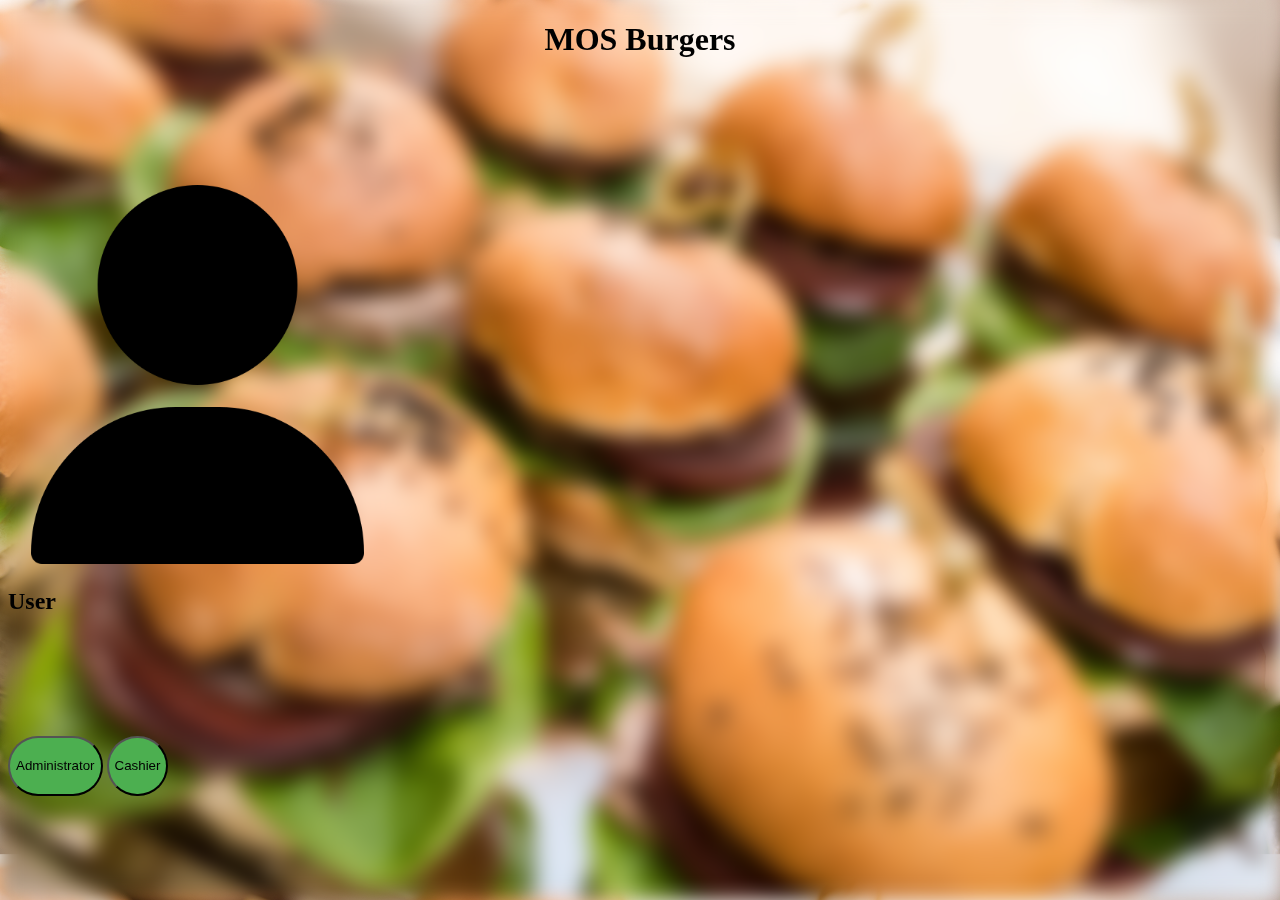
<file: index.html>
<!DOCTYPE html>
<html lang="en">

<head>
    <meta charset="UTF-8">
    <meta name="viewport" content="width=device-width, initial-scale=1.0">
    <title>MOS Burger</title>
    <link rel="stylesheet" href="https://cdnjs.cloudflare.com/ajax/libs/font-awesome/6.0.0-beta3/css/all.min.css">
    <link rel="stylesheet" href="style.css">
    <script src="script.js"></script>
    <link href="https://cdn.jsdelivr.net/npm/bootstrap@5.3.2/dist/css/bootstrap.min.css" rel="stylesheet"
        integrity="sha384-T3c6CoIi6uLrA9TneNEoa7RxnatzjcDSCmG1MXxSR1GAsXEV/Dwwykc2MPK8M2HN" crossorigin="anonymous">
</head>

<body>

    <!-- User Form -->

    <section id="user">
        <header>
            <h1 id="title"><b>MOS Burgers</b></h1>
        </header>
        <div class="container py-5 h-100">
            <div class="row d-flex justify-content-center align-items-center h-100">
                <div class="col-12 col-md-8 col-lg-6 col-xl-5">
                    <div class="card shadow-2-strong" style="margin-top: 10%; border-radius: 1rem; ">
                        <div class="card-body p-5 text-center">

                            <div>
                                <img class="img-thumbnail  rounded-circle user-img" src="./assets/user.png" alt="">
                            </div>
                            <h2>User</h2>

                            <div class="btn-box d-grid gap-2">
                                <button onclick="myFunction1()" class="btn btn-primary" type="button"
                                    fdprocessedid="2is9ui">Administrator</button>
                                <button onclick="myFunction2()" class="btn btn-primary" type="button"
                                    fdprocessedid="5f830k">Cashier</button>
                            </div>

                        </div>
                    </div>
                </div>
            </div>
        </div>

    </section>


    <!-- Administrator Form-->


    <section id="administrator">

        <button onclick="backButton()" style='font-size:24px; border-radius: 50px;'><i class='fas fa-arrow-circle-left'
                style='font-size:48px; '></i></button>


        <div class="container py-2 h-100">
            <div class="row d-flex justify-content-center align-items-center h-100 ">
                <div class="col-12 col-md-8 col-lg-6 col-xl-5">
                    <div class="card shadow-2-strong" style="border-radius: 1rem; ">
                        <div class="card-body p-5 text-center">

                            <div>
                                <img class="img-thumbnail  rounded-circle user-img" src="./assets/user.png" alt="">
                            </div>
                            <h2>Administrator</h2>

                            <div class="form-outline form-white mb-4 ">
                                <label class="form-label" for="typeEmailX">User Name</label>
                                <input type="email" id="txtName" class="form-control form-control-lg" />

                            </div>

                            <div class="form-outline form-white mb-4">
                                <label class="form-label" for="typePasswordX">Password</label>
                                <input type="password" id="txtPassword" class="form-control form-control-lg" />

                            </div>

                            <button onclick="myFunction3()" class="btn btn-outline-light btn-lg px-5 login-btn"
                                type="submit">Login</button>

                        </div>
                    </div>
                </div>
            </div>
        </div>
    </section>

    <!-- mangement form -->

    <section id="mangement-form">

        <button onclick="backButton()" style='font-size:24px; border-radius: 50px;'><i class='fas fa-arrow-circle-left'
                style='font-size:48px; '></i></button>


        <div class="container py-2 h-100 mangement">
            <div class="row d-flex justify-content-center align-items-center h-100 ">
                <div class="col-12 col-md-8 col-lg-6 col-xl-5">
                    <div class="card shadow-2-strong" style="border-radius: 1rem; ">
                        <div class="card-body p-5 text-center">

                            <div class="btn-box d-grid gap-2">
                                <button onclick="" class="btn btn-primary" type="button"
                                    fdprocessedid="2is9ui">Monthly Report</button>
                                <button onclick="" class="btn btn-primary" type="button"
                                    fdprocessedid="5f830k">Manage Stores</button>
                            </div>
                        </div>
                    </div>
                </div>
            </div>
        </div>
    </section>






    <!-- Cashier Form-->

    <div id="cashier">

        <button onclick="backButton()" style='font-size:24px; border-radius: 50px'><i class='fas fa-arrow-circle-left'
                style='font-size:48px; '></i></button>


        <div class="container py-2 h-100">
            <div class="row d-flex justify-content-center align-items-center h-100 ">
                <div class="col-12 col-md-8 col-lg-6 col-xl-5">
                    <div class="card shadow-2-strong" style="border-radius: 1rem; ">
                        <div class="card-body p-5 text-center">

                            <div>
                                <img class="img-thumbnail  rounded-circle user-img" src="./assets/user.png" alt="">
                            </div>
                            <h2>Cashier</h2>

                            <div class="form-outline form-white mb-4 ">
                                <label class="form-label" for="typeEmailX">User Name</label>
                                <input type="email" id="txtName1" class="form-control form-control-lg" />

                            </div>

                            <div class="form-outline form-white mb-4">
                                <label class="form-label" for="typePasswordX">Password</label>
                                <input type="password" id="txtPassword1" class="form-control form-control-lg" />

                            </div>

                            <button onclick="myFunction4()" class="btn btn-outline-light btn-lg px-5 login-btn" type="submit">Login</button>



                        </div>
                    </div>
                </div>
            </div>
        </div>
    </div>




    <script src="https://cdn.jsdelivr.net/npm/bootstrap@5.3.2/dist/js/bootstrap.bundle.min.js"
        integrity="sha384-C6RzsynM9kWDrMNeT87bh95OGNyZPhcTNXj1NW7RuBCsyN/o0jlpcV8Qyq46cDfL"
        crossorigin="anonymous"></script>
</body>

</html>
</file>
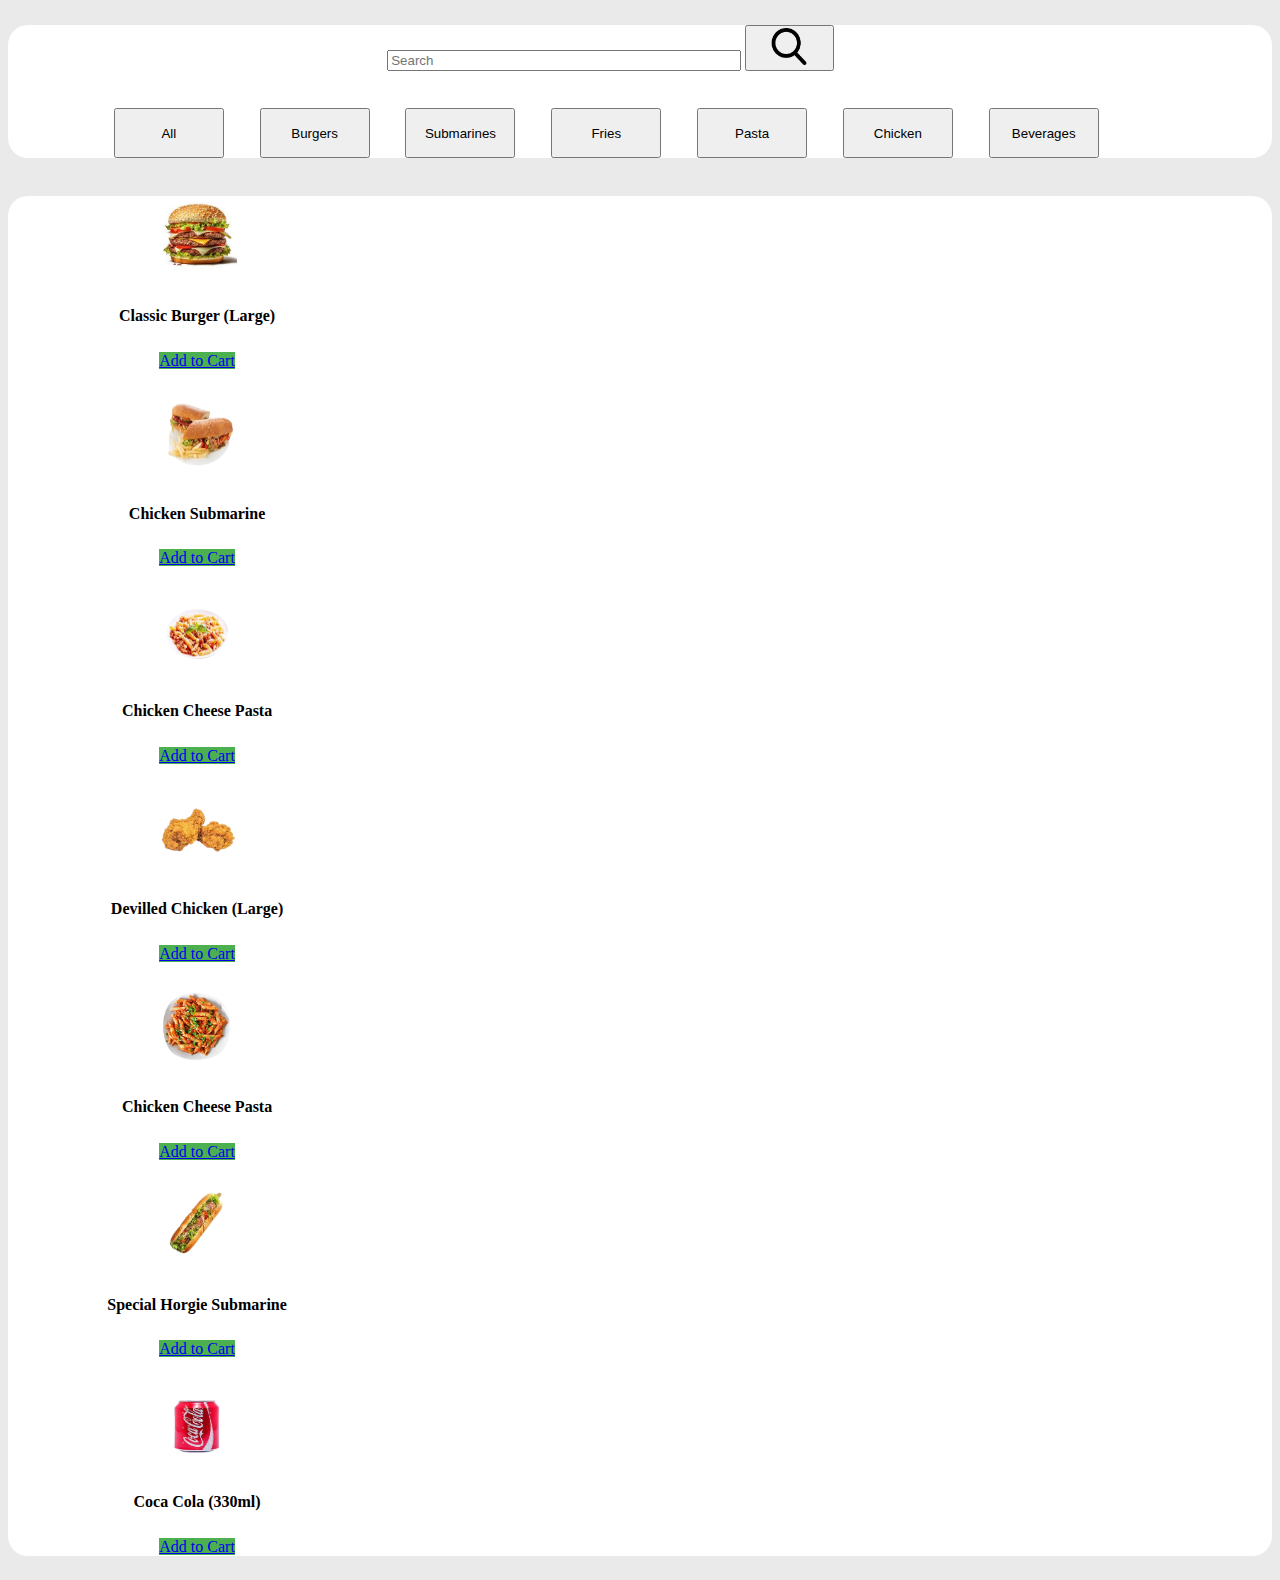
<file: order.html>
<!DOCTYPE html>
<html lang="en">

<head>
    <meta charset="UTF-8">
    <meta name="viewport" content="width=device-width, initial-scale=1.0">
    <title>Document</title>
    <link rel="stylesheet" href="orderStyle.css">
    <link href="https://cdn.jsdelivr.net/npm/bootstrap@5.3.2/dist/css/bootstrap.min.css" rel="stylesheet"
        integrity="sha384-T3c6CoIi6uLrA9TneNEoa7RxnatzjcDSCmG1MXxSR1GAsXEV/Dwwykc2MPK8M2HN" crossorigin="anonymous">
    <link rel="stylesheet" href="https://cdnjs.cloudflare.com/ajax/libs/font-awesome/6.0.0-beta3/css/all.min.css">
    <script src="script.js"></script>
</head>

<body>
    <div class="container-fluid ">
        <div class="row">
            <div class="col-md-8">
                <nav class="navbar">
                    <div class="container main">
                        <form class="d-flex" role="search">
                            <input class="form-control me-2" type="search" placeholder="Search" aria-label="Search">
                            <button class="btn btn-outline-success searchbtn" type="submit"><img src="assets/search.png"
                                    class="search-img" alt=""> </button>
                        </form>
                    </div>

                    <div class="allbtn">
                        <button type="button" onclick="btnall()" class="btn btn-outline-success btnAll">All</button>
                        <button type="button" onclick="btnBurgers()"
                            class="btn btn-outline-success btnAll">Burgers</button>
                        <button type="button" onclick="btnSubmarines()"
                            class="btn btn-outline-success btnAll">Submarines</button>
                        <button type="button" onclick="btnFries()" class="btn btn-outline-success btnAll">Fries</button>
                        <button type="button" onclick="btnPasta()" class="btn btn-outline-success btnAll">Pasta</button>
                        <button type="button" onclick="btnChicken()"
                            class="btn btn-outline-success btnAll">Chicken</button>
                        <button type="button" onclick="btnBeverages()"
                            class="btn btn-outline-success btnAll">Beverages</button>
                    </div>

                </nav>
                <section id="all">
                    <div class="odr-box">
                        <div class="row ">
                            <div class="card b" style="width: 12rem; ">
                                <div> <img src="assets/burger/download (21).jpeg" class="card-img-top" alt=""></div>
                                <div class="card-body">
                                    <h5 class="card-title">Classic Burger (Large)</h5>
                                    <a href="#" class="btn btn-primary addbtn">Add to Cart</a>
                                </div>
                            </div>

                            <div class="card b" style="width: 12rem; ">
                                <div><img src="assets/Submarines/images__18_-removebg-preview.png" class="card-img-top"
                                        alt="..."></div>
                                <div class="card-body">
                                    <h5 class="card-title">Chicken Submarine</h5>
                                    <a href="#" class="btn btn-primary addbtn">Add to Cart</a>
                                </div>
                            </div>

                            <div class="card b" style="width: 12rem; ">
                                <div> <img src="assets/Pasta/download__5_-removebg-preview.png" class="card-img-top"
                                        alt=""></div>
                                <div class="card-body">
                                    <h5 class="card-title">Chicken Cheese Pasta</h5>
                                    <a href="#" class="btn btn-primary addbtn">Add to Cart</a>
                                </div>
                            </div>

                            <div class="card b" style="width: 12rem; ">
                                <div><img src="assets/Chicken/download__8_-removebg-preview.png" class="card-img-top"
                                        alt="..."></div>
                                <div class="card-body">
                                    <h5 class="card-title">Devilled Chicken (Large)</h5>
                                    <a href="#" class="btn btn-primary addbtn">Add to Cart</a>
                                </div>
                            </div>


                        </div>

                        <div class="row">
                            <div class="card b" style="width: 12rem; ">
                                <div> <img src="assets/Pasta/download__6_-removebg-preview.png" class="card-img-top"
                                        alt=""></div>
                                <div class="card-body">
                                    <h5 class="card-title">Chicken Cheese Pasta</h5>
                                    <a href="#" class="btn btn-primary addbtn">Add to Cart</a>
                                </div>
                            </div>


                            <div class="card b" style="width: 12rem; ">
                                <div><img src="assets/Submarines/images__23_-removebg-preview.png" class="card-img-top"
                                        alt="..."></div>
                                <div class="card-body">
                                    <h5 class="card-title">Special Horgie Submarine</h5>
                                    <a href="#" class="btn btn-primary addbtn">Add to Cart</a>
                                </div>
                            </div>

                            <div class="card b" style="width: 12rem; ">
                                <div><img src="assets/Beverages/download__16_-removebg-preview.png" class="card-img-top"
                                        alt="..."></div>
                                <div class="card-body">
                                    <h5 class="card-title">Coca Cola (330ml)</h5>
                                    <a href="#" class="btn btn-primary addbtn">Add to Cart</a>
                                </div>
                            </div>

                        </div>
                    </div>

                </section>

            </div>
            <!-- ========================================================================== -->


            <div class="col-md-4">
                <div class="order-box">
                    <div class="row">
                        <div class="qty-box">
                            <h1><b>3 Items</b></h1>
                            <hr>
                        </div>

                        <div class="div">



                            <div class="card side">

                                <div style="display: flex;" class="card-box">

                                    <h5 id="side-name">Classic Burger</h5>

                                    <div class="up-down">
                                        <button class="qtyminus btn btn-outline-success"
                                            aria-hidden="true">&minus;</button>
                                        <input type="number" name="qty" id="qty" min="1" max="10" step="1" value="1">
                                        <button class="qtyplus btn btn-outline-success"
                                            aria-hidden="true">&plus;</button>
                                    </div>

                                    <h5 class="price"><b>Rs.200.00</b></h5>
                                </div>


                            </div>


                            <div class="card side">

                                <div style="display: flex;" class="card-box">

                                    <h5 id="side-name">Classic Burger</h5>

                                    <div class="up-down">
                                        <button class="qtyminus btn btn-outline-success"
                                            aria-hidden="true">&minus;</button>
                                        <input type="number" name="qty" id="qty" min="1" max="10" step="1" value="1">
                                        <button class="qtyplus btn btn-outline-success"
                                            aria-hidden="true">&plus;</button>
                                    </div>

                                    <h5 class="price"><b>Rs.200.00</b></h5>
                                </div>


                            </div>

                            <div class="card side">

                                <div style="display: flex;" class="card-box">

                                    <h5 id="side-name">Classic Burger</h5>

                                    <div class="up-down">
                                        <button class="qtyminus btn btn-outline-success"
                                            aria-hidden="true">&minus;</button>
                                        <input type="number" name="qty" id="qty" min="1" max="10" step="1" value="1">
                                        <button class="qtyplus btn btn-outline-success"
                                            aria-hidden="true">&plus;</button>
                                    </div>

                                    <h5 class="price"><b>Rs.200.00</b></h5>
                                </div>


                            </div>

                            <div class="card side">

                                <div style="display: flex;" class="card-box">

                                    <h5 id="side-name">Classic Burger</h5>

                                    <div class="up-down">
                                        <button class="qtyminus btn btn-outline-success"
                                            aria-hidden="true">&minus;</button>
                                        <input type="number" name="qty" id="qty" min="1" max="10" step="1" value="1">
                                        <button class="qtyplus btn btn-outline-success"
                                            aria-hidden="true">&plus;</button>
                                    </div>

                                    <h5 class="price"><b>Rs.200.00</b></h5>
                                </div>


                            </div>

                            <div class="card side">

                                <div style="display: flex;" class="card-box">

                                    <h5 id="side-name">Classic Burger</h5>

                                    <div class="up-down">
                                        <button class="qtyminus btn btn-outline-success"
                                            aria-hidden="true">&minus;</button>
                                        <input type="number" name="qty" id="qty" min="1" max="10" step="1" value="1">
                                        <button class="qtyplus btn btn-outline-success"
                                            aria-hidden="true">&plus;</button>
                                    </div>

                                    <h5 class="price"><b>Rs.200.00</b></h5>
                                </div>


                            </div>

                            <!-- ======================= -->
                            <button onclick="myFunction5()" type="button" class="btn btn-primary btn-lg paybtn">View Cart</button>



                        </div>
                    </div>

                </div>


            </div>
        </div>


    </div>

    </div>

    <!--  -->
    <div id="main-Burger" class="container-fluid ">
        <div class="row">
            <div class="col-md-8">

                <section id="burger">
                    <div class="odr-box">
                        <div class="row ">
                            <div class="card b" style="width: 12rem; ">
                                <div> <img src="assets/burger/download (21).jpeg" class="card-img-top" alt=""></div>
                                <div class="card-body">
                                    <h5 class="card-title">Classic Burger (Large)</h5>
                                    <a href="#" class="btn btn-primary addbtn">Add to Cart</a>
                                </div>
                            </div>

                            <div class="card b" style="width: 12rem; ">
                                <div><img src="assets/burger/download__19_-removebg-preview.png" class="card-img-top"
                                        alt="..."></div>
                                <div class="card-body">
                                    <h5 class="card-title">Classic Burger (Regular)</h5>
                                    <a href="#" class="btn btn-primary addbtn">Add to Cart</a>
                                </div>
                            </div>

                            <div class="card b" style="width: 12rem; ">
                                <div><img src="assets/burger/download__20_-removebg-preview.png" class="card-img-top"
                                        alt="..."></div>
                                <div class="card-body">
                                    <h5 class="card-title">Turkey Burger (Regular)</h5>
                                    <a href="#" class="btn btn-primary addbtn">Add to Cart</a>
                                </div>
                            </div>

                            <div class="card b" style="width: 12rem; ">
                                <div><img src="assets/burger/download__22_-removebg-preview.png" class="card-img-top"
                                        alt="..."></div>
                                <div class="card-body">
                                    <h5 class="card-title">Chicken Burger (Large)</h5>
                                    <a href="#" class="btn btn-primary addbtn">Add to Cart</a>
                                </div>
                            </div>


                        </div>

                        <div class="row">
                            <div class="card b" style="width: 12rem; ">
                                <div><img src="assets/burger/download__23_-removebg-preview.png" class="card-img-top"
                                        alt="..."></div>
                                <div class="card-body">
                                    <h5 class="card-title">Chicken Burger (Regular)</h5>
                                    <a href="#" class="btn btn-primary addbtn">Add to Cart</a>
                                </div>
                            </div>

                            <div class="card b" style="width: 12rem; ">
                                <div><img src="assets/burger/image-re.jpeg" class="card-img-top" alt="..."></div>
                                <div class="card-body">
                                    <h5 class="card-title">Cheese Burger (Large)</h5>
                                    <a href="#" class="btn btn-primary addbtn">Add to Cart</a>
                                </div>
                            </div>

                            <div class="card b" style="width: 12rem; ">
                                <div><img src="assets/burger/images__10_-removebg-preview.png" class="card-img-top"
                                        alt="..."></div>
                                <div class="card-body">
                                    <h5 class="card-title">Cheese Burger (Regular)</h5>
                                    <a href="#" class="btn btn-primary addbtn">Add to Cart</a>
                                </div>
                            </div>

                            <div class="card b" style="width: 12rem; ">
                                <div><img src="assets/burger/images__11_-removebg-preview.png" class="card-img-top"
                                        alt="..."></div>
                                <div class="card-body">
                                    <h5 class="card-title">Bacon Burger (Regular)</h5>
                                    <a href="#" class="btn btn-primary addbtn">Add to Cart</a>
                                </div>
                            </div>




                        </div>


                        <div class="row">
                            <div class="card b" style="width: 12rem; ">
                                <div><img src="assets/burger/images__13_-removebg-preview.png" class="card-img-top"
                                        alt="..."></div>
                                <div class="card-body">
                                    <h5 class="card-title">Shawarma Burger (Regular)</h5>
                                    <a href="#" class="btn btn-primary addbtn">Add to Cart</a>
                                </div>
                            </div>

                            <div class="card b" style="width: 12rem; ">
                                <div><img src="assets/burger/images__14_-removebg-preview.png" class="card-img-top"
                                        alt="..."></div>
                                <div class="card-body">
                                    <h5 class="card-title">Olive Burger (Regular)</h5>
                                    <a href="#" class="btn btn-primary addbtn">Add to Cart</a>
                                </div>
                            </div>

                            <div class="card b" style="width: 12rem; ">
                                <div><img src="assets/burger/images__37_-removebg-preview.png" class="card-img-top"
                                        alt="..."></div>
                                <div class="card-body">
                                    <h5 class="card-title">Double-Cheese Burger</h5>
                                    <a href="#" class="btn btn-primary addbtn">Add to Cart</a>
                                </div>
                            </div>

                            <div class="card b" style="width: 12rem; ">
                                <div><img src="assets/burger/images__4_-removebg-preview.png" class="card-img-top"
                                        alt="..."></div>
                                <div class="card-body">
                                    <h5 class="card-title">Crispy Chicken Burger (Regular)</h5>
                                    <a href="#" class="btn btn-primary addbtn">Add to Cart</a>
                                </div>
                            </div>

                        </div>

                        <div class="row">
                            <div class="card b" style="width: 12rem; ">
                                <div><img src="assets/burger/images__39_-removebg-preview.png" class="card-img-top"
                                        alt="..."></div>
                                <div class="card-body">
                                    <h5 class="card-title">Crispy Chicken Burger (Large)</h5>
                                    <a href="#" class="btn btn-primary addbtn">Add to Cart</a>
                                </div>
                            </div>

                            <div class="card b" style="width: 12rem; ">
                                <div><img src="assets/burger/images__40_-removebg-preview.png" class="card-img-top"
                                        alt="..."></div>
                                <div class="card-body">
                                    <h5 class="card-title">Paneer Burger (Regular)</h5>
                                    <a href="#" class="btn btn-primary addbtn">Add to Cart</a>
                                </div>
                            </div>

                        </div>
                    </div>

                </section>
            </div>

        </div>
    </div>

    <!--  -->

    <div id="main-submarines" class="container-fluid ">
        <div class="row">
            <div class="col-md-8">

                <section id="Submarines">
                    <div class="odr-box">
                        <div class="row ">
                            <div class="card b" style="width: 12rem; ">
                                <div> <img src="assets/Submarines/images__17_-removebg-preview.png" class="card-img-top"
                                        alt=""></div>
                                <div class="card-body">
                                    <h5 class="card-title">Crispy Chicken Submarine</h5>
                                    <a href="#" class="btn btn-primary addbtn">Add to Cart</a>
                                </div>
                            </div>

                            <div class="card b" style="width: 12rem; ">
                                <div><img src="assets/Submarines/images__18_-removebg-preview.png" class="card-img-top"
                                        alt="..."></div>
                                <div class="card-body">
                                    <h5 class="card-title">Chicken Submarine</h5>
                                    <a href="#" class="btn btn-primary addbtn">Add to Cart</a>
                                </div>
                            </div>

                            <div class="card b" style="width: 12rem; ">
                                <div><img src="assets/Submarines/images__19_-removebg-preview.png" class="card-img-top"
                                        alt="..."></div>
                                <div class="card-body">
                                    <h5 class="card-title">Grinder Submarine</h5>
                                    <a href="#" class="btn btn-primary addbtn">Add to Cart</a>
                                </div>
                            </div>

                            <div class="card b" style="width: 12rem; ">
                                <div><img src="assets/Submarines/images__20_-removebg-preview.png" class="card-img-top"
                                        alt="..."></div>
                                <div class="card-body">
                                    <h5 class="card-title">Cheese Submarine</h5>
                                    <a href="#" class="btn btn-primary addbtn">Add to Cart</a>
                                </div>
                            </div>


                        </div>

                        <div class="row">
                            <div class="card b" style="width: 12rem; ">
                                <div><img src="assets/Submarines/images__22_-removebg-preview.png" class="card-img-top"
                                        alt="..."></div>
                                <div class="card-body">
                                    <h5 class="card-title">Cheese Chicken Submarine(2x)</h5>
                                    <a href="#" class="btn btn-primary addbtn">Add to Cart</a>
                                </div>
                            </div>

                            <div class="card b" style="width: 12rem; ">
                                <div><img src="assets/Submarines/images__23_-removebg-preview.png" class="card-img-top"
                                        alt="..."></div>
                                <div class="card-body">
                                    <h5 class="card-title">Special Horgie Submarine</h5>
                                    <a href="#" class="btn btn-primary addbtn">Add to Cart</a>
                                </div>
                            </div>

                            <div class="card b" style="width: 12rem; ">
                                <div><img src="assets/Submarines/images__24_-removebg-preview.png" class="card-img-top"
                                        alt="..."></div>
                                <div class="card-body">
                                    <h5 class="card-title">MOS Special Submarine</h5>
                                    <a href="#" class="btn btn-primary addbtn">Add to Cart</a>
                                </div>
                            </div>

                        </div>
                    </div>

                </section>
            </div>
        </div>
    </div>





    <div id="main-Fries" class="container-fluid ">
        <div class="row">
            <div class="col-md-8">

                <section id="fries">
                    <div class="odr-box">
                        <div class="row ">
                            <div class="card b" style="width: 12rem; ">
                                <div> <img src="assets/Fries/download__1_-removebg-preview.png" class="card-img-top"
                                        alt=""></div>
                                <div class="card-body">
                                    <h5 class="card-title">Steak Fries (Large)</h5>
                                    <a href="#" class="btn btn-primary addbtn">Add to Cart</a>
                                </div>
                            </div>

                            <div class="card b" style="width: 12rem; ">
                                <div><img src="assets/Fries/download__2_-removebg-preview.png" class="card-img-top"
                                        alt="..."></div>
                                <div class="card-body">
                                    <h5 class="card-title">Steak Fries (Medium)</h5>
                                    <a href="#" class="btn btn-primary addbtn">Add to Cart</a>
                                </div>
                            </div>

                            <div class="card b" style="width: 12rem; ">
                                <div><img src="assets/Fries/images-removebg-preview.png" class="card-img-top" alt="...">
                                </div>
                                <div class="card-body">
                                    <h5 class="card-title">French Fries (Large)</h5>
                                    <a href="#" class="btn btn-primary addbtn">Add to Cart</a>
                                </div>
                            </div>

                            <div class="card b" style="width: 12rem; ">
                                <div><img src="assets/Fries/images__29_-removebg-preview.png" class="card-img-top"
                                        alt="..."></div>
                                <div class="card-body">
                                    <h5 class="card-title">French Fries (Medium)</h5>
                                    <a href="#" class="btn btn-primary addbtn">Add to Cart</a>
                                </div>
                            </div>


                        </div>

                        <div class="row">
                            <div class="card b" style="width: 12rem; ">
                                <div><img src="assets/Fries/images__30_-removebg-preview.png" class="card-img-top"
                                        alt="..."></div>
                                <div class="card-body">
                                    <h5 class="card-title">French Fries (Small)</h5>
                                    <a href="#" class="btn btn-primary addbtn">Add to Cart</a>
                                </div>
                            </div>

                            <div class="card b" style="width: 12rem; ">
                                <div><img src="assets/Fries/images__31_-removebg-preview.png" class="card-img-top"
                                        alt="..."></div>
                                <div class="card-body">
                                    <h5 class="card-title">Sweet Potato Fries (Large)</h5>
                                    <a href="#" class="btn btn-primary addbtn">Add to Cart</a>
                                </div>
                            </div>
                        </div>
                    </div>

                </section>

            </div>
        </div>
    </div>



    <!--  -->

    <div id="main-Pasta" class="container-fluid ">
        <div class="row">
            <div class="col-md-8">

                <section id="pasta">
                    <div class="odr-box">
                        <div class="row ">
                            <div class="card b" style="width: 12rem; ">
                                <div> <img src="assets/Pasta/download__5_-removebg-preview.png" class="card-img-top"
                                        alt=""></div>
                                <div class="card-body">
                                    <h5 class="card-title">Chicken Cheese Pasta</h5>
                                    <a href="#" class="btn btn-primary addbtn">Add to Cart</a>
                                </div>
                            </div>

                            <div class="card b" style="width: 12rem; ">
                                <div><img src="assets/Pasta/download__6_-removebg-preview.png" class="card-img-top"
                                        alt="..."></div>
                                <div class="card-body">
                                    <h5 class="card-title">Chicken Penne Pasta</h5>
                                    <a href="#" class="btn btn-primary addbtn">Add to Cart</a>
                                </div>
                            </div>

                            <div class="card b" style="width: 12rem; ">
                                <div><img src="assets/Pasta/download__7_-removebg-preview.png" class="card-img-top"
                                        alt="..."></div>
                                <div class="card-body">
                                    <h5 class="card-title">Ground Turkey Pasta Bake</h5>
                                    <a href="#" class="btn btn-primary addbtn">Add to Cart</a>
                                </div>
                            </div>

                            <div class="card b" style="width: 12rem; ">
                                <div><img src="assets/Pasta/images-removebg-preview.png" class="card-img-top" alt="...">
                                </div>
                                <div class="card-body">
                                    <h5 class="card-title">Creamy Shrimp Pasta</h5>
                                    <a href="#" class="btn btn-primary addbtn">Add to Cart</a>
                                </div>
                            </div>


                        </div>

                        <div class="row">
                            <div class="card b" style="width: 12rem; ">
                                <div><img src="assets/Pasta/images__32_-removebg-preview(2).png" class="card-img-top"
                                        alt="..."></div>
                                <div class="card-body">
                                    <h5 class="card-title">Lemon Butter Pasta</h5>
                                    <a href="#" class="btn btn-primary addbtn">Add to Cart</a>
                                </div>
                            </div>

                            <div class="card b" style="width: 12rem; ">
                                <div><img src="assets/Pasta/images__34_-removebg-preview.png" class="card-img-top"
                                        alt="..."></div>
                                <div class="card-body">
                                    <h5 class="card-title">Tagliatelle Pasta </h5>
                                    <a href="#" class="btn btn-primary addbtn">Add to Cart</a>
                                </div>
                            </div>


                            <div class="card b" style="width: 12rem; ">
                                <div><img src="assets/Pasta/images__35_-removebg-preview.png" class="card-img-top"
                                        alt="..."></div>
                                <div class="card-body">
                                    <h5 class="card-title">Baked Ravioli</h5>
                                    <a href="#" class="btn btn-primary addbtn">Add to Cart</a>
                                </div>
                            </div>
                        </div>
                    </div>

                </section>

            </div>
        </div>
    </div>


    <!--  -->

    <div id="main-Chicken" class="container-fluid ">
        <div class="row">
            <div class="col-md-8">

                <section id="chicken">
                    <div class="odr-box">
                        <div class="row ">
                            <div class="card b" style="width: 12rem; ">
                                <div> <img src="assets/Chicken/download__11_-removebg-preview.png" class="card-img-top"
                                        alt=""></div>
                                <div class="card-body">
                                    <h5 class="card-title">Fried Chicken (Small)</h5>
                                    <a href="#" class="btn btn-primary addbtn">Add to Cart</a>
                                </div>
                            </div>

                            <div class="card b" style="width: 12rem; ">
                                <div><img src="assets/Chicken/download__12_-removebg-preview.png" class="card-img-top"
                                        alt="..."></div>
                                <div class="card-body">
                                    <h5 class="card-title">Fried Chicken (Regular)</h5>
                                    <a href="#" class="btn btn-primary addbtn">Add to Cart</a>
                                </div>
                            </div>

                            <div class="card b" style="width: 12rem; ">
                                <div><img src="assets/Chicken/download__13_-removebg-preview.png" class="card-img-top"
                                        alt="..."></div>
                                <div class="card-body">
                                    <h5 class="card-title">Fried Chicken (Large)</h5>
                                    <a href="#" class="btn btn-primary addbtn">Add to Cart</a>
                                </div>
                            </div>

                            <div class="card b" style="width: 12rem; ">
                                <div><img src="assets/Chicken/download__14_-removebg-preview.png" class="card-img-top"
                                        alt="..."></div>
                                <div class="card-body">
                                    <h5 class="card-title">Hot Wings (Large)</h5>
                                    <a href="#" class="btn btn-primary addbtn">Add to Cart</a>
                                </div>
                            </div>


                        </div>

                        <div class="row">
                            <div class="card b" style="width: 12rem; ">
                                <div><img src="assets/Chicken/download__8_-removebg-preview.png" class="card-img-top"
                                        alt="..."></div>
                                <div class="card-body">
                                    <h5 class="card-title">Devilled Chicken (Large)</h5>
                                    <a href="#" class="btn btn-primary addbtn">Add to Cart</a>
                                </div>
                            </div>

                            <div class="card b" style="width: 12rem; ">
                                <div><img src="assets/Chicken/download__9_-removebg-preview.png " class="card-img-top"
                                        alt="..."></div>
                                <div class="card-body">
                                    <h5 class="card-title">BBQ Chicken (Regular)</h5>
                                    <a href="#" class="btn btn-primary addbtn">Add to Cart</a>
                                </div>
                            </div>

                        </div>
                    </div>

                </section>

            </div>
        </div>
    </div>


    <!--  -->

    <div id="main-Beverages" class="container-fluid ">
        <div class="row">
            <div class="col-md-8">

                <section id="beverages">
                    <div class="odr-box">
                        <div class="row ">
                            <div class="card b" style="width: 12rem; ">
                                <div> <img src="assets/Beverages/download__15_-removebg-preview.png"
                                        class="card-img-top" alt=""></div>
                                <div class="card-body">
                                    <h5 class="card-title">Pepsi (330ml)</h5>
                                    <a href="#" class="btn btn-primary addbtn">Add to Cart</a>
                                </div>
                            </div>

                            <div class="card b" style="width: 12rem; ">
                                <div><img src="assets/Beverages/download__16_-removebg-preview.png" class="card-img-top"
                                        alt="..."></div>
                                <div class="card-body">
                                    <h5 class="card-title">Cocacola (330ml)</h5>
                                    <a href="#" class="btn btn-primary addbtn">Add to Cart</a>
                                </div>
                            </div>

                            <div class="card b" style="width: 12rem; ">
                                <div><img src="assets/Beverages/download__17_-removebg-preview.png" class="card-img-top"
                                        alt="..."></div>
                                <div class="card-body">
                                    <h5 class="card-title">Sprite (330ml)</h5>
                                    <a href="#" class="btn btn-primary addbtn">Add to Cart</a>
                                </div>
                            </div>

                            <div class="card b" style="width: 12rem; ">
                                <div><img src="assets/Beverages/download__18_-removebg-preview.png" class="card-img-top"
                                        alt="..."></div>
                                <div class="card-body">
                                    <h5 class="card-title">Mirinda (330ml)</h5>
                                    <a href="#" class="btn btn-primary addbtn">Add to Cart</a>
                                </div>
                            </div>


                        </div>


                    </div>

                </section>

            </div>
        </div>
    </div>

    <script src="https://cdn.jsdelivr.net/npm/bootstrap@5.3.2/dist/js/bootstrap.bundle.min.js"
        integrity="sha384-C6RzsynM9kWDrMNeT87bh95OGNyZPhcTNXj1NW7RuBCsyN/o0jlpcV8Qyq46cDfL"
        crossorigin="anonymous"> </script>
</body>

</html>
</file>
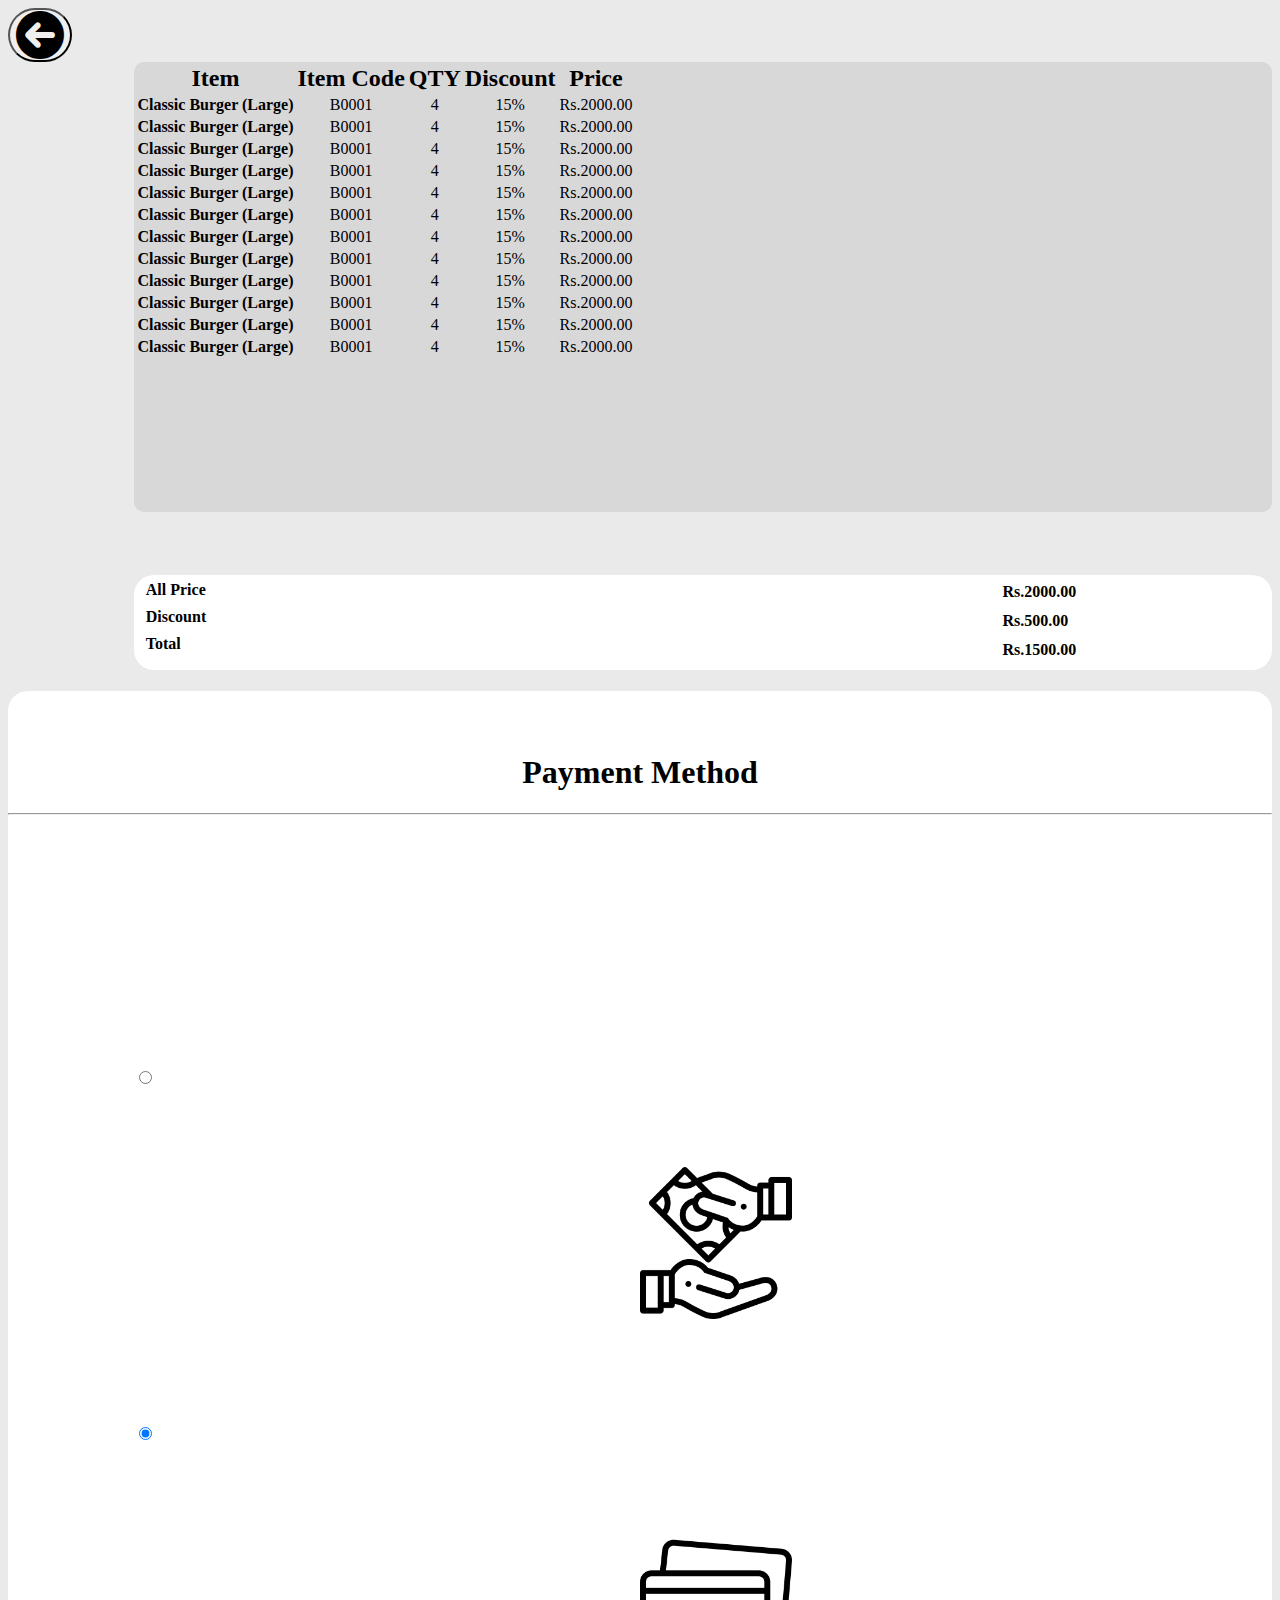
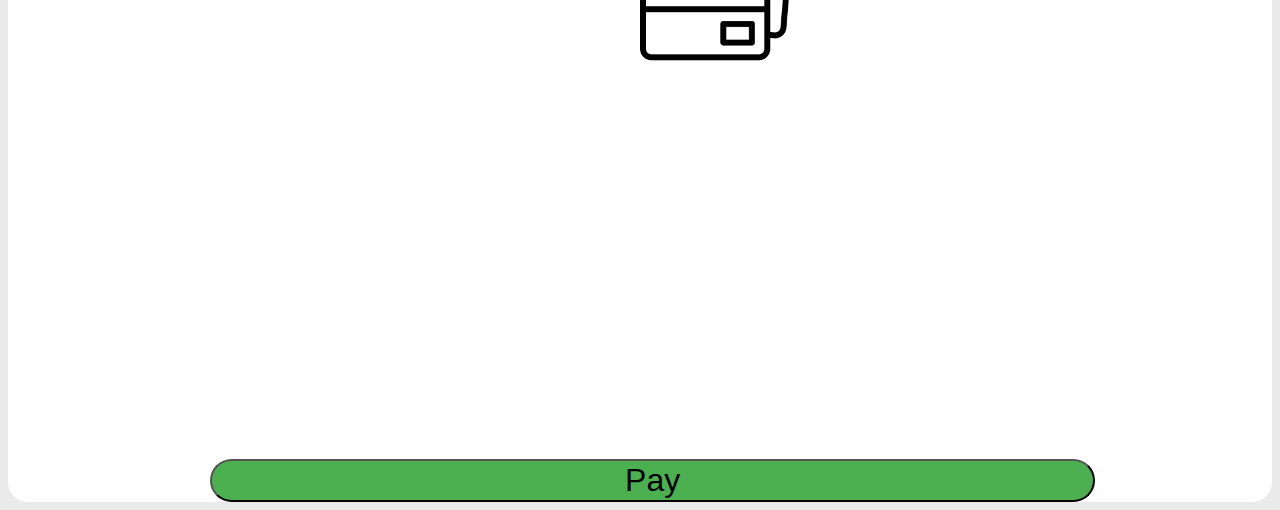
<file: pay.html>
<!DOCTYPE html>
<html lang="en">

<head>
    <meta charset="UTF-8">
    <meta name="viewport" content="width=device-width, initial-scale=1.0">
    <title>Document</title>
    <link rel="stylesheet" href="payStyle.css">
    <link href="https://cdn.jsdelivr.net/npm/bootstrap@5.3.2/dist/css/bootstrap.min.css" rel="stylesheet"
        integrity="sha384-T3c6CoIi6uLrA9TneNEoa7RxnatzjcDSCmG1MXxSR1GAsXEV/Dwwykc2MPK8M2HN" crossorigin="anonymous">
    <link rel="stylesheet" href="https://cdnjs.cloudflare.com/ajax/libs/font-awesome/6.0.0-beta3/css/all.min.css">
    <script src="script.js"></script>
</head>

<body>

    <button onclick="backButton1()" style='font-size:24px; border-radius: 50px;'><i class='fas fa-arrow-circle-left'
            style='font-size:48px; '></i></button>

    <div class="container-fluid">
        <div class="row">
            <div class="col-md-8">
                <div id="item-box">


                    <table class="table">
                        <thead>
                            <tr>
                                <th style="font-size: x-large;" scope="col">Item</th>
                                <th style="font-size: x-large;" scope="col">Item Code</th>
                                <th style="font-size: x-large;" scope="col">QTY</th>
                                <th style="font-size: x-large;" scope="col">Discount</th>
                                <th style="font-size: x-large;" scope="col">Price</th>
                            </tr>
                        </thead>
                        <tbody>
                            <tr>
                                <th scope="row">Classic Burger (Large)</th>
                                <td>B0001</td>
                                <td>4</td>
                                <td>15%</td>
                                <td>Rs.2000.00</td>
                            </tr>
                            <tr>
                                <th scope="row">Classic Burger (Large)</th>
                                <td>B0001</td>
                                <td>4</td>
                                <td>15%</td>
                                <td>Rs.2000.00</td>
                            </tr>

                            <tr>
                                <th scope="row">Classic Burger (Large)</th>
                                <td>B0001</td>
                                <td>4</td>
                                <td>15%</td>
                                <td>Rs.2000.00</td>
                            </tr>

                            <tr>
                                <th scope="row">Classic Burger (Large)</th>
                                <td>B0001</td>
                                <td>4</td>
                                <td>15%</td>
                                <td>Rs.2000.00</td>
                            </tr>
                            <tr>
                                <th scope="row">Classic Burger (Large)</th>
                                <td>B0001</td>
                                <td>4</td>
                                <td>15%</td>
                                <td>Rs.2000.00</td>
                            </tr>

                            <tr>
                                <th scope="row">Classic Burger (Large)</th>
                                <td>B0001</td>
                                <td>4</td>
                                <td>15%</td>
                                <td>Rs.2000.00</td>
                            </tr>

                            <tr>
                                <th scope="row">Classic Burger (Large)</th>
                                <td>B0001</td>
                                <td>4</td>
                                <td>15%</td>
                                <td>Rs.2000.00</td>
                            </tr>

                            <tr>
                                <th scope="row">Classic Burger (Large)</th>
                                <td>B0001</td>
                                <td>4</td>
                                <td>15%</td>
                                <td>Rs.2000.00</td>
                            </tr>

                            <tr>
                                <th scope="row">Classic Burger (Large)</th>
                                <td>B0001</td>
                                <td>4</td>
                                <td>15%</td>
                                <td>Rs.2000.00</td>
                            </tr>

                            <tr>
                                <th scope="row">Classic Burger (Large)</th>
                                <td>B0001</td>
                                <td>4</td>
                                <td>15%</td>
                                <td>Rs.2000.00</td>
                            </tr>

                            <tr>
                                <th scope="row">Classic Burger (Large)</th>
                                <td>B0001</td>
                                <td>4</td>
                                <td>15%</td>
                                <td>Rs.2000.00</td>
                            </tr>

                            <tr>
                                <th scope="row">Classic Burger (Large)</th>
                                <td>B0001</td>
                                <td>4</td>
                                <td>15%</td>
                                <td>Rs.2000.00</td>
                            </tr>


                        </tbody>
                    </table>
                </div>



                <div class="total-box">

                    <div class="price-name">
                        <h4 class="a"><b>All Price</b></h4>
                        <h4 class="a"><b>Discount</b></h4>
                        <h4 class="a"><b>Total</b></h4>

                    </div>


                    <div class="price-box">
                        <h4 class="price a"><b>Rs.2000.00</b></h4>
                        <h4 class="dicount a"><b>Rs.500.00</b></h4>
                        <h4 class="total a"><b>Rs.1500.00</b></h4>

                    </div>




                </div>



            </div>

            <div class="col-md-4">
                <div class="pay-box">
                        <h1 class="pay-title"><b>Payment Method</b></h1>
                <hr>
                        
                            <div class="mode">
                                <div class="d-flex flex-row  paybox">
                                  <div class=" border border-primary border-2 d-flex w-100 p-3 align-items-center">
                                    <div class="d-flex align-items-center pe-3">
                                      <input class="form-check-input" type="radio" name="radioNoLabelX" id="radioNoLabel11"
                                        value="" aria-label="..." checked />
                                    </div>
                                    <div class="d-flex flex-column">
                                      
                                      <h1 style="margin-left: 120% !important;" class="mb-0 text-primary">Cash</h1>
                                      
                                    </div>
                                    <img style="width: 15%; margin-left: 50%;" src="assets/payment-method.png" alt="">
                                  </div>
                                </div>
                  
    
                                
    
                                <div class="d-flex flex-row  paybox" >
                                    <div class=" border border-primary border-2 d-flex w-100 p-3 align-items-center">
                                      <div class="d-flex align-items-center pe-3">
                                        <input class="form-check-input" type="radio" name="radioNoLabelX" id="radioNoLabel11"
                                          value="" aria-label="..." checked />
                                      </div>
                                      <div class="d-flex flex-column">
                                        
                                        <h1 style="margin-left: 120% !important;" class="mb-0 text-primary">Card</h1>
                                        
                                      </div>
                                      <img style="width: 15%; margin-left: 50%;" src="assets/credit-card (1).png" alt="">
                                    </div>
                                  </div>
    
                            </div>
                              
                           
             
              
                            <button type="button" class="btn btn-primary btn-lg paybtn">Pay</button>
              
                   

            </div>
        </div>


        </div>
    </div>


    <script src="https://cdn.jsdelivr.net/npm/bootstrap@5.3.2/dist/js/bootstrap.bundle.min.js"
        integrity="sha384-C6RzsynM9kWDrMNeT87bh95OGNyZPhcTNXj1NW7RuBCsyN/o0jlpcV8Qyq46cDfL"
        crossorigin="anonymous"> </script>
</body>

</html>
</file>
<file: style.css>
body {
    background-image: url(assets/pexels-piotr-arnoldes-6166370.jpg);
    background-size: cover;
    
}

body::before {
    content: "";
    position: fixed;
    top: 0;
    right: 0;
    bottom: 0;
    left: 0;
    background: inherit;
    z-index: -1;
    filter: blur(10px); 
  }

 /* Stile from User Form */

#title {
    text-align: center !important;
}


.btn {
    height: 60px;
    margin-top: 8%;
    border-radius: 2rem !important;
    background-color: #4caf50 !important;
}

.user-img {
    width: 30%;
    height: 30%;
}

 /* Stile from administrator Form and cashier Form */




.login-btn {
    background-color: #4caf50 !important;
}

.form-outline {
    margin-top: 10%;
    text-align: start;
}

#user {
    display: block;
}

#cashier {
    display: none;
}

#administrator {
    display: none;
}

#mangement-form{
    display: none;
}

.mangement{
    margin-top: 10%;
}
/* /====================================================================================================== */
</file>
<file: orderStyle.css>
body {
    background-color: #eaeaea !important;
}


.container {
    margin-left: 0% !important;
}


.navbar {
    margin-top: 2%;
    position: fixed !important;
    position: relative !important;
    border-radius: 20px;
    background-color: rgb(255, 255, 255) !important;

}

#all,#burger,#Submarines,#fries,#pasta,#chicken,#beverages {
    background-color: rgb(255, 255, 255);
    border-radius: 20px;
    margin-top: 2%;
}


.odr-box {

    margin-left: 4%;

}


.main {
    margin-left: 30% !important;
    margin-top: 2%;
}

.search-img {
    width: 50%;

}

.searchbtn {
    width: 10%;
}

.searchbtn:hover {
    background-color: #4caf50 !important;
}

.form-control {
    width: 40% !important;
}

.allbtn {
    display: flex;
    margin-top: 3%;
    margin-bottom: 3%;
    margin-left: 70px;
}

.btnAll:hover {
    background-color: #4caf50 !important;

}


.btnAll {
    width: 110px;
    height: 50px;
    margin-left: 3%;


}

.btnB {
    width: 110px;
    height: 50px;
}



.card {

    text-align: center;
    margin-left: 4% !important;
    margin-top: 2% !important;
    margin-bottom: 2% !important;
    width: 180px !important;
    height: 180px !important;
    border-radius: 10% !important;

}


.card-img-top {
    /* margin-left: 2.3rem; */

    width: 5rem !important;
    height: 5rem !important;

}

.card-title {
    font-size: medium;
}

.addbtn {
    font-size: medium !important;
    background-color: #4caf50 !important;
    border: 0cap !important;
}

.order-box {
    background-color: rgb(255, 255, 255) !important;
    margin-top: 1%;
    border-radius: 20px;
    position: fixed;

}

.qty-box {
    text-align: end;
    margin-right: 20% !important;

}

#qty {
    width: 30%;
}

.side {
    width: 28rem !important;
    height: 5rem !important;
    border-radius: 15px !important;
    margin-top: 4% !important;
}

.paybtn {
    margin-top: 8%;
    margin-left: 15%;
    margin-bottom: 8%;
    background-color: #4caf50 !important;
    width: 70% !important;
    height: 10%;
    border-radius: 50px !important;
    font-size: x-large !important;

}

.qtyminus,
.qtyplus {
    width: 18%;
    height: 70%;
    border-radius: 100px !important;
}

.up-down,
#side-name {
    margin-top: 4%;
}

.price {
    margin-right: 5%;
    margin-top: 6%;
    color: #4caf50;
}

.b {
    /* width: 15rem !important; */
    /* border-radius: 30px !important; */
    height: 22% !important;
}




#main-Burger{
    display: none;
}
#main-submarines{
    display: none;
}

#main-Fries{
    display: none;
}

#main-Pasta{
    display: none;
}

#main-Chicken{
    display: none;
}

#main-Beverages{
    display: none;
}
</file>
<file: payStyle.css>
body {
    background-color: #eaeaea !important;
}
#item-box{
    background-color: rgb(216, 216, 216);
    border-radius: 10px;
    height: 450px;
    overflow: auto;
    margin-left: 10%;
    
}

td {
    text-align: center;
  }

.price-box{
    margin-left: 70% !important;

}

.price-name{
    margin-left: 1%;
}
.total-box{
    display: flex;
    background-color: rgb(255, 255, 255);
    margin-left: 10%;
    margin-top: 5%;
    border-radius: 20px;
}

.a{
    margin-top: 10%;
    margin-bottom: 15%;
}

.pay-box{
    background-color: rgb(255, 255, 255);
    border-radius: 20px;
    height: 100%;
   
}
.pay-title{
    text-align: center;
   padding-top: 5%;
}


.form-check-label{
    font-size: x-large;
    
}




.paybtn{
    width: 70%;
    height: 12%;
    border-radius: 50px !important;
    background-color: #4caf50 !important;
    font-size: xx-large !important;
    margin-left: 16%;
    margin-top: 30%;
}

.paybox{
    margin-left: 10%;
    margin-right: 10%;
    margin-top: 8%;
    /* background-color: #4caf50; */
    border-radius: 60px !important;
    border: #4caf50 !important;
   
}
.mode{
    margin-top: 20%;
}
.border{
    border-radius: 30px !important;
    
}
</file>
